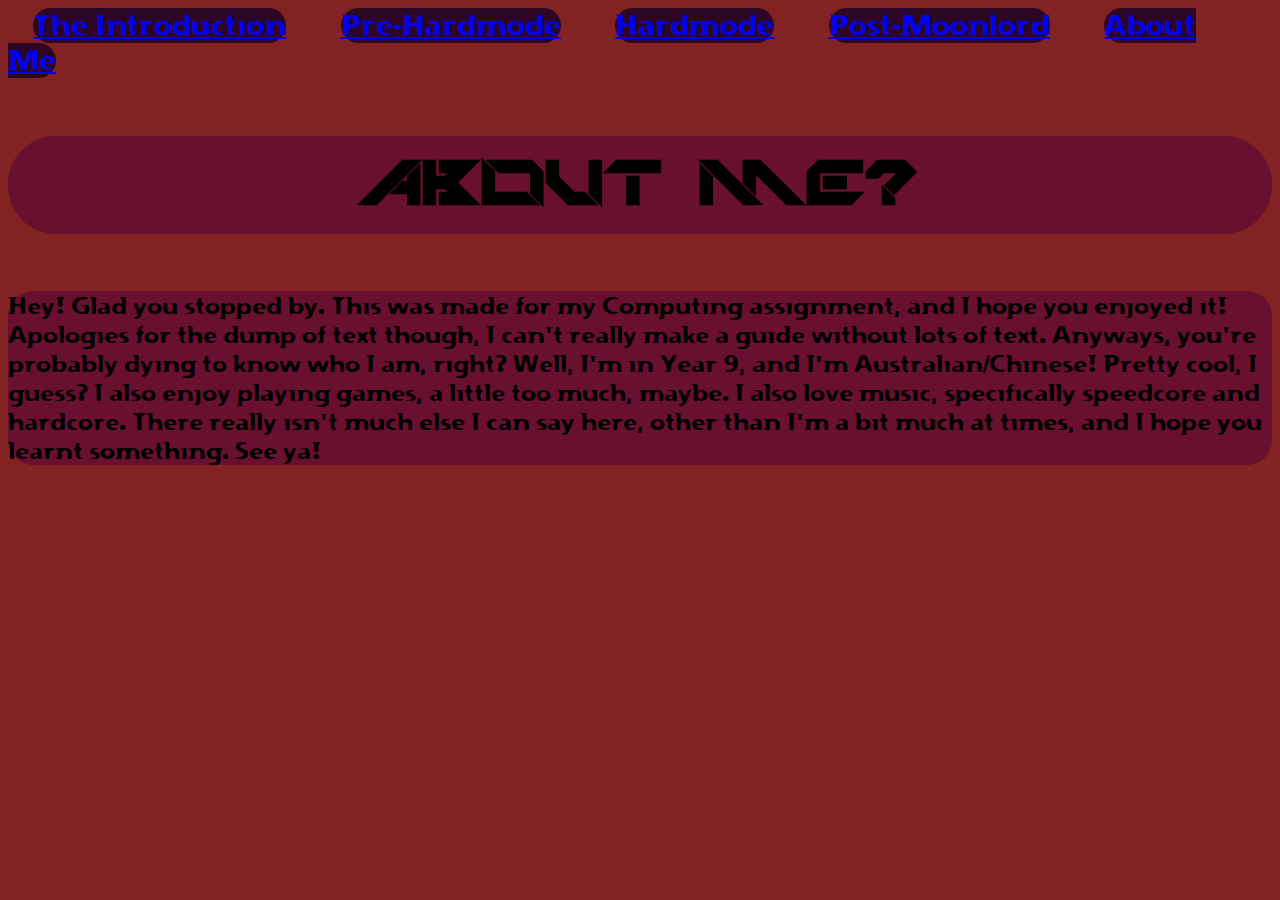
<file: aboutme.html>
<head>
    <link rel="stylesheet" href="main.css">
    <title>Calamity Guide</title>
    <a class="topbar" href="index.html">The Introduction</a>
    <a class="toptopbar" href="prehardmodeprogression.html">Pre-Hardmode</a>
    <a class="toptoptopbar" href = "hardmodeprogression.html">Hardmode</a>
    <a class="toptoptoptopbar" href = "postmoonlordprogression.html">Post-Moonlord</a>
    <a class="toptoptoptoptopbar" href = "aboutme.html">About Me</a>
</head>

<body>
    <h1>About Me?</h1>
    <p>Hey! Glad you stopped by. This was made for my Computing assignment, and I hope you enjoyed it! Apologies for the dump of text though, I can't really make a guide without lots of text. Anyways, you're probably dying to know who I am, right? Well, I'm in Year 9, and I'm Australian/Chinese! Pretty cool, I guess? I also enjoy playing games, a little too much, maybe. I also love music, specifically speedcore and hardcore. There really isn't much else I can say here, other than I'm a bit much at times, and I hope you learnt something. See ya!</p>
</body>
</file>
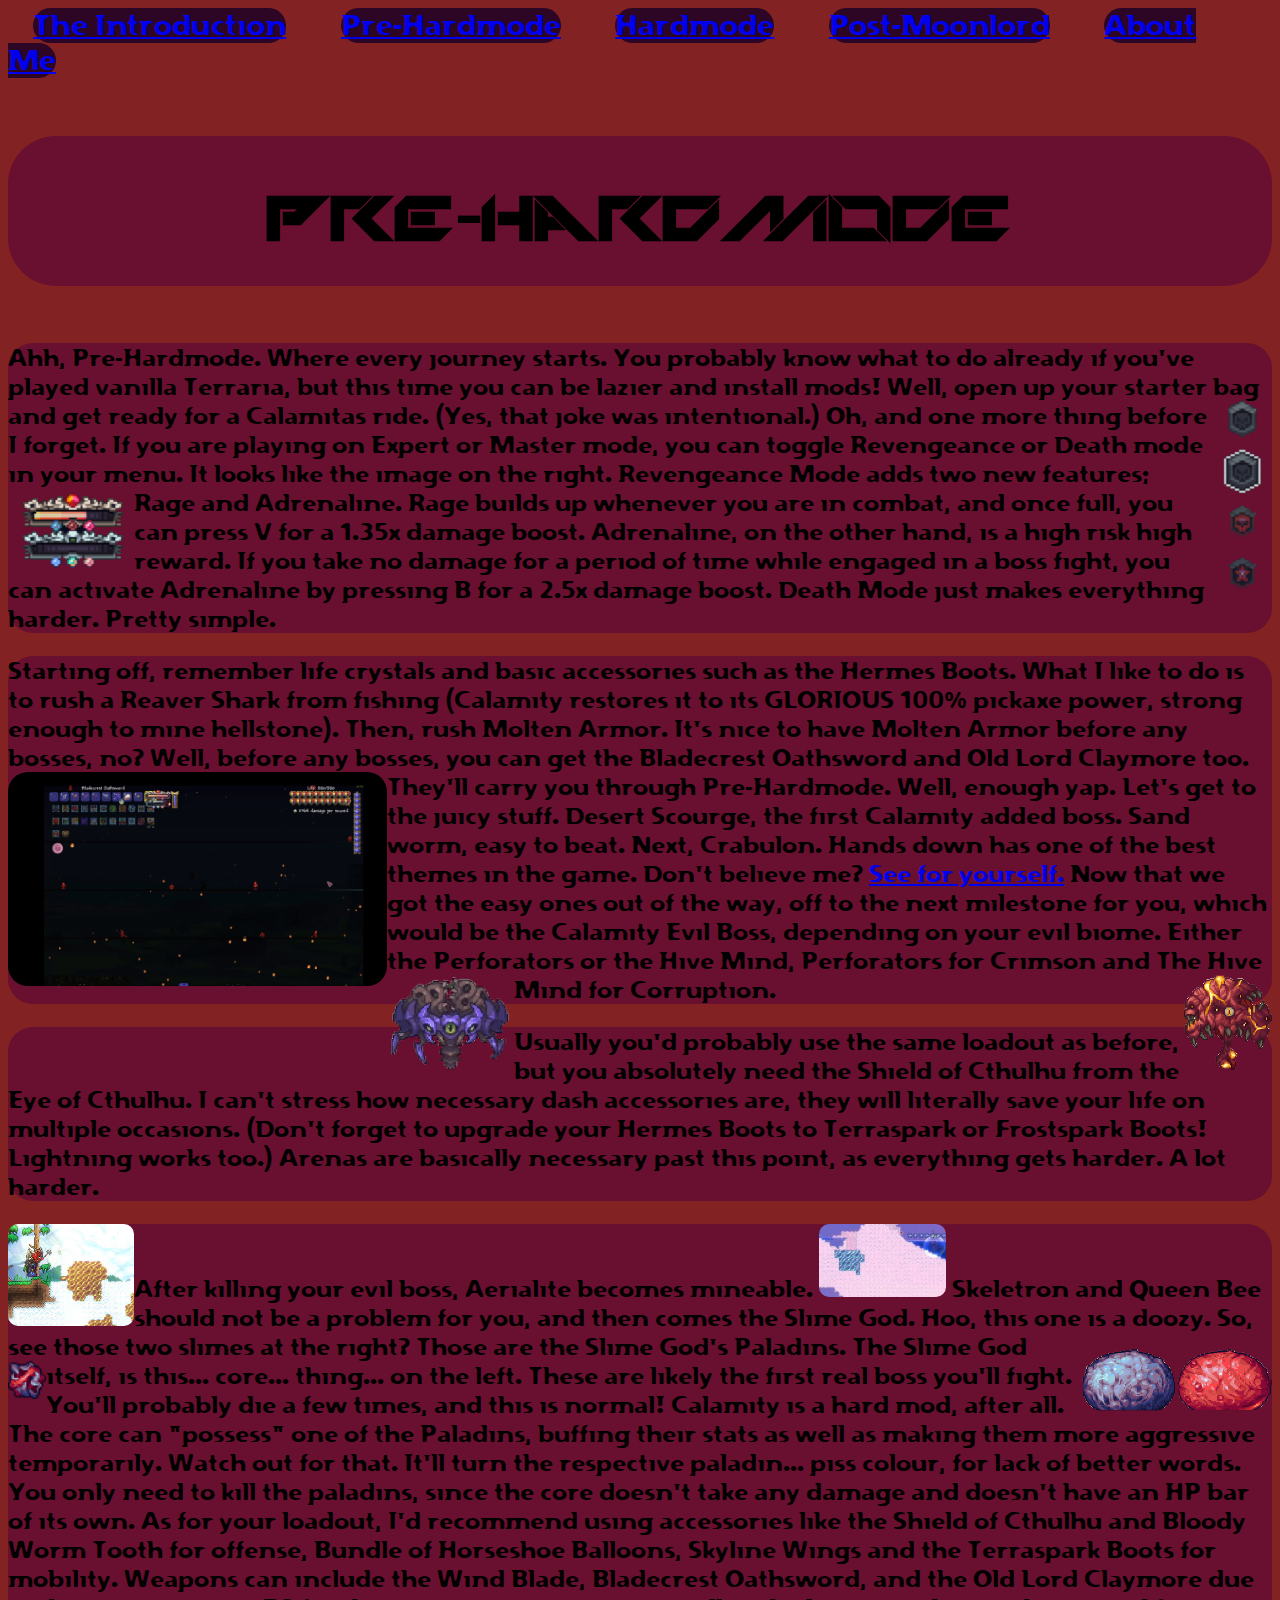
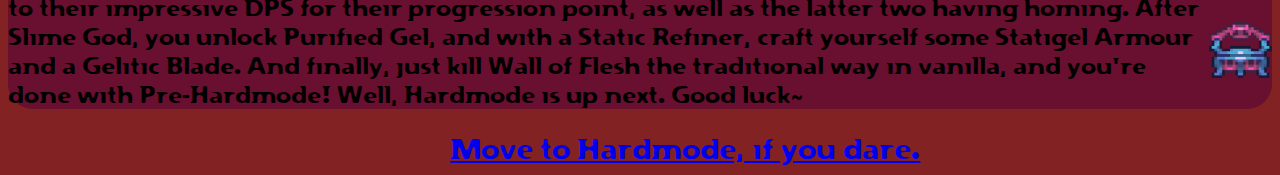
<file: prehardmodeprogression.html>
<head>
    <link rel="stylesheet" href="main.css">
    <title>Calamity Guide</title>
    <a class="topbar" href="index.html">The Introduction</a>
    <a class="toptopbar" href="prehardmodeprogression.html">Pre-Hardmode</a>
    <a class="toptoptopbar" href = "hardmodeprogression.html">Hardmode</a>
    <a class="toptoptoptopbar" href = "postmoonlordprogression.html">Post-Moonlord</a>
    <a class="toptoptoptoptopbar" href = "aboutme.html">About Me</a>
</head>
<body>
    <h1>Pre-Hardmode</h1>
    <p>Ahh, Pre-Hardmode. Where every journey starts. You probably know what to do already if you've played vanilla Terraria, but this time you can be lazier and install mods! Well, open up your starter bag and get ready for a Calamitas ride. (Yes, that joke was intentional.) <img class="difficulties"src="difficulties.png" alt="The various difficulties.">Oh, and one more thing before I forget. If you are playing on Expert or Master mode, you can toggle Revengeance or Death mode in your menu. It looks like the image on the right. Revengeance Mode adds two new features; Rage and Adrenaline. <img class="rageandadrenaline"src="rageandadrenaline.png" alt="The Rage and Adrenaline Bars."> Rage builds up whenever you are in combat, and once full, you can press V for a 1.35x damage boost. Adrenaline, on the other hand, is a high risk high reward. If you take no damage for a period of time while engaged in a boss fight, you can activate Adrenaline by pressing B for a 2.5x damage boost. Death Mode just makes everything harder. Pretty simple. 
    </p> 
    <!-- In the paragraph above, the images are all classes differently, and it is a common trend throughout the entire website. It is required for use because I have to style each image differently, for example the Difficulties image requires a different width scale than the Rage and Adrenaline image. -->
    <p>Starting off, remember life crystals and basic accessories such as the Hermes Boots. What I like to do is to rush a Reaver Shark from fishing (Calamity restores it to its GLORIOUS 100% pickaxe power, strong enough to mine hellstone). Then, rush Molten Armor. It's nice to have Molten Armor before any bosses, no? Well, before any bosses, you can get the Bladecrest Oathsword and Old Lord Claymore too. They'll carry you through Pre-Hardmode. <img class="bladecrestoathsword"src= "2025-07-0609-41-17-ezgif.com-video-to-gif-converter.gif" alt="Look, It's GLORIOUS"> Well, enough yap. Let's get to the juicy stuff. Desert Scourge, the first Calamity added boss. Sand worm, easy to beat. Next, Crabulon. Hands down has one of the best themes in the game. Don't believe me? <a href="https://www.youtube.com/watch?v=17IZjvr5c1I">See for yourself.</a>
        <!-- The a class is used to place down the hyperlink to the related boss's theme, which is Crabulon. This redirects the reader to the YouTube video of the theme, so they can listen to it themselves. This establishes a deeper link between the mod itself and the website. -->
          Now that we got the easy ones out of the way, off to the next milestone for you, which would be the Calamity Evil Boss, depending on your evil biome. Either the Perforators or the Hive Mind, Perforators for Crimson and The Hive Mind for Corruption.    
        <img class="theperforators"src= "theperforators.png" alt="The Perforator Hive">
        <img class="thehivemind"src= "hivemind.png" alt="The Hive Mind (Phase 2)"></p>
    <p>Usually you'd probably use the same loadout as before, but you absolutely need the Shield of Cthulhu from the Eye of Cthulhu. I can't stress how necessary dash accessories are, they will literally save your life on multiple occasions. (Don't forget to upgrade your Hermes Boots to Terraspark or Frostspark Boots! Lightning works too.) Arenas are basically necessary past this point, as everything gets harder. A lot harder. </p>

    <p>After killing your evil boss, Aerialite becomes mineable. <img class="disenchantedaerialite"src= "disenchanted-aerialite.jpg" alt="Disenchanted Aerialite Ore">
        <img class="aerialite"src= "aerialite.jpg" alt="Aerialite Ore">
        Skeletron and Queen Bee should not be a problem for you, and then comes the Slime God. Hoo, this one is a doozy. So, see those two slimes at the right? Those are the Slime God's Paladins.<img class="slimegodpaladins"src= "theslimegodpaladins.png" alt="The Ebonian and Crimulan Paladins." They are the ones attacking you most of the time.> The Slime God itself, is this... core... thing... on the left.<img class="slimegod"src= "slimegodcore.webp" alt="The Slime God"> These are likely the first real boss you'll fight. You'll probably die a few times, and this is normal! Calamity is a hard mod, after all. The core can "possess" one of the Paladins, buffing their stats as well as making them more aggressive temporarily. Watch out for that. It'll turn the respective paladin... piss colour, for lack of better words. You only need to kill the paladins, since the core doesn't take any damage and doesn't have an HP bar of its own. As for your loadout, I'd recommend using accessories like the Shield of Cthulhu and Bloody Worm Tooth for offense, Bundle of Horseshoe Balloons, Skyline Wings and the Terraspark Boots for mobility. Weapons can include the Wind Blade, Bladecrest Oathsword, and the Old Lord Claymore due to their impressive DPS for their progression point, as well as the latter two having homing.
        After Slime God, you unlock Purified Gel, and with a Static Refiner,<img class="staticrefiner"src= "Static_Refiner_29.webp" alt="Static Refiner"> craft yourself some Statigel Armour and a Gelitic Blade. And finally, just kill Wall of Flesh the traditional way in vanilla, and you're done with Pre-Hardmode!
        Well, Hardmode is up next. Good luck~
        </p>
    <a class = "hardmode" href="hardmodeprogression.html">Move to Hardmode, if you dare.</a>
</body>
</file>
<file: main.css>
@font-face {
    font-family: 'TechnoHideo';
    src: url(TechnoHideo.ttf);
}
@font-face {
    font-family: 'Flexure';
    src: url(Flexure.ttf);
}
h1 {
    font-family: 'TechnoHideo';
    font-size: 86px;
    text-align: center;
    background-color: #690f2f;
    border-radius: 48px;
    padding-top: 25px;
    padding-bottom: 25px;
    
} 
/* I use the font "Flexure" since it is the font that the composer of Calamity Mod's OST, DM Dokuro, uses in his videos. This establishes another deeper connection between the interlinks of the mod and the website, showing that it is clearly correlated towards the source material. */
body {
    background-color: #822222;
}
/* These colour choices are taken directly from the mod's custom title screen on tModLoader, which is where you are able to play the mod. The colours are various shades of warm red, and many aspects of the mod correlate to things relating to disaster, and the fact that red directly correlates to danger, and the fact that the bosses and enemies in Calamity are much harder than normal Terraria, it foreshadows to the journey that the player would take. */
p {
    font-size: 23px;
    background-color: #690f2f;
    border: 40px;
    border-radius:25px;
    font-family: 'Flexure';
}
img {
    width: 5%;
}
.prehardmode {
    font-family: 'Flexure';
    margin-left: 30%;
    font-size: 24px;
}
.topbar {
    font-family: 'Flexure';
    font-size: 28px;
    background-color:#2d0625;
    border-radius: 40px;
    margin:2%;
    margin: left 100px;
}
.toptopbar {
    font-family: 'Flexure';
    font-size: 28px;
    background-color:#2d0625;
    border-radius: 40px;
    margin:2%;
}
.toptoptopbar {
    font-family: 'Flexure';
    font-size: 28px;
    background-color:#2d0625;
    border-radius: 40px;
    margin:2%;
}
.toptoptoptopbar {
    font-family: 'Flexure';
    font-size: 28px;
    background-color:#2d0625;
    border-radius: 40px;
    margin:2%;
}
.toptoptoptoptopbar {
    font-family: 'Flexure';
    font-size: 28px;
    background-color:#2d0625;
    border-radius: 40px;
    margin:2%;
}
.bladecrestoathsword {
    width: 30%;
    float: left;
    border-radius: 20px;
}
/* I used the float code here to allow the text to wrap over the image, all the while positioning the image/gif to the left or the right. It allows for a smoother viewing experience as well as to make the background rely on the amount of text rather than the image dragging the background on with lots of empty space where the image is not present. */
.hardmode {
    font-family: 'Flexure';
    font-size: 28px; 
    margin-left:35%;
}
.theperforators {
    float: right;
    width: 7%
}
.thehivemind {
    float: left;
    width: 10%;
}
.slimegodpaladins {
    float: right;
    width: 15%;
}
.slimegod {
    float: left;
    width: 3%;
}
.disenchantedaerialite{
    width: 10%;
    float: left;
    border-radius:10px;
}
.aerialite{
    width: 10%;
    border-radius:10px;
}
.staticrefiner{
    float: right;
}
.cryogen {
    float:right;
    width:10%;
}
.rageandadrenaline {
    float:left;
    width:10%;
}
.difficulties {
    float:right;
}
.astralinfection {
    float: left;
    width:25%;
}
.cryogendash{
    float:right;
    width: 30%;
}
.angeltreads{
    float:left;
    width: 10%;
}
.bloodorange{
    float:right;
    width:20%;
}
.postmoonlord{
    font-family: 'Flexure';
    margin-left: 35%;
    font-size: 24px;
}
.arkoftheelements{
    float:left;
    width:10%;
}
.astrumaureus{
    float:right;
    width:10%;
}
.anahitaandtheleviathan{
    float:left;
    width:20%;
}
.plaguebringergoliath{
    float:right;
    width:15%;
}
.abyss{
    float:left;
    width:8%;
}
.exaltedoathblade{
    float:right;
    width:25%;
}
.astrumdeus{
    float:left;
    width:30%;
}
.profanedguardians{
    float:right;
    width:15%;
}
.providence{
    float:left;
    width:15%;
}
.terratomere{
    float:right;
    width:20%;
}
.affliction{
    float:left;
    width:15%;
}
.calamitasclone{
    float:right;
    width:10%;
}
/* Many of my images here follow the same pattern of adjusting the width to allow for viewing experience as well as using float for either left or right depending on where I want to place the image. Unfortunately, the float code does not work for the centre, so it either has to be placed on left or right, which leaves a lot of text in the middle, which may result in boredom. */
.luminiteplanetoid{
    float:right;
    width:15%;
    border-radius:10px;
}
h3 {
    font-family: 'Flexure';
    font-size: 32px;
    background-color:#2d0625;
    color:purple;
    border-radius:20px;
}
.devourerofgods{
    float: left;
    width:20%;
}
.finaldevourerofgods{
    float:right;
    width:25%;
}
.excelsus{
    float:left;
    width:30%;
}
.murasama{
    float:right;
    width:30%;
}
h2{
    font-family: 'Flexure';
    font-size: 32px;
    background-color:#2d0625;
    color:orangered;
    border-radius:20px;
}
.ataraxia{
    float:left;
    width:25%;
}
div{
    font-family: 'Flexure';
    font-size: 32px;
    background-color:gray;
    color:cyan;
    border-radius:20px;
}
.exobladecrafting{
    float:right;
    width:25%;
}
.vernalpass{
    float:right;
    width:20%;
}
.cosmicanvil{
    float:left;
    width:10%;
}
</file>
